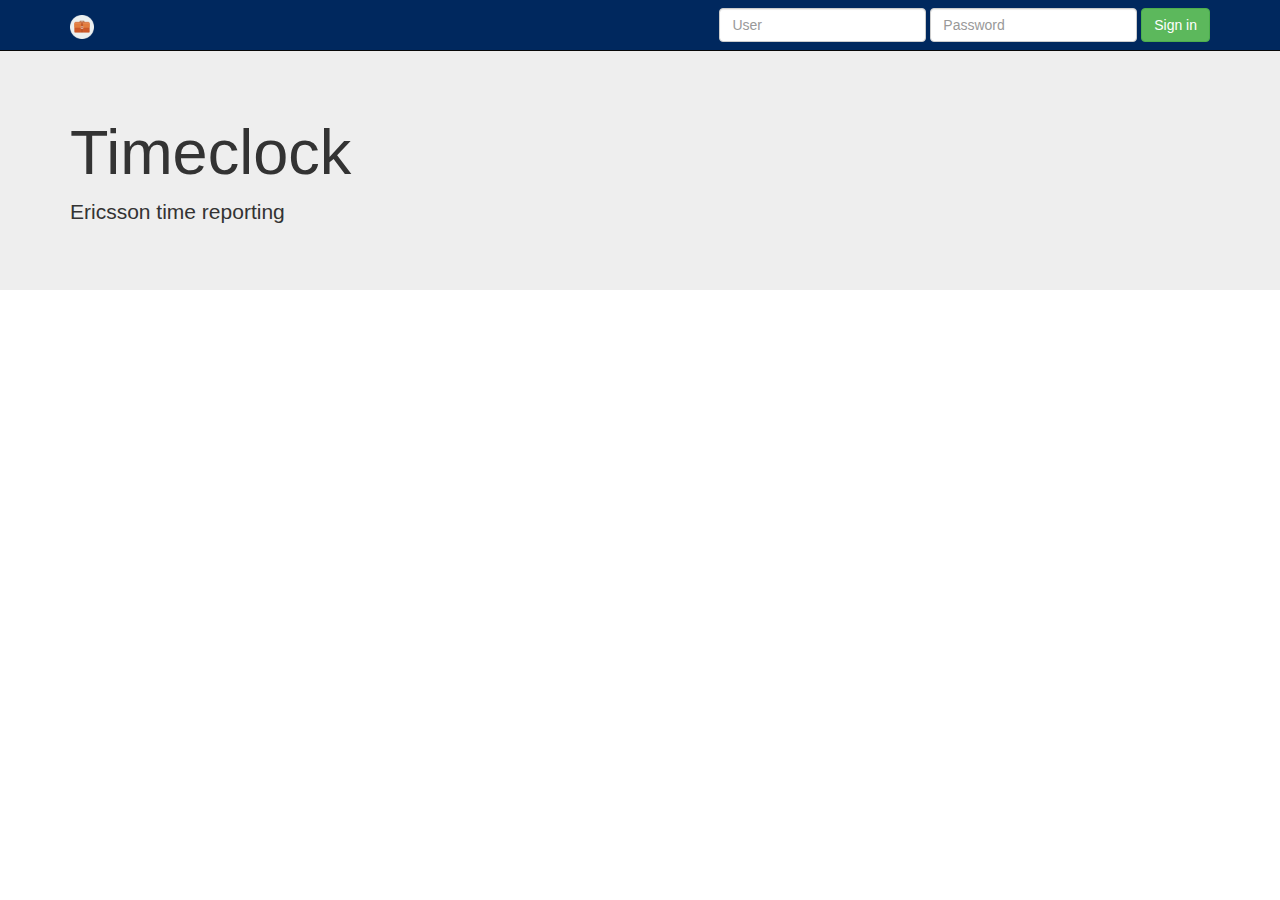
<file: resources/public/login.html>
<!DOCTYPE html>
<html>

<head>
  <meta charset="UTF-8">
  <meta name="viewport" content="width=device-width, initial-scale=1">
  <title>Timeclock</title>
  <link href="css/bootstrap.min.css" rel="stylesheet" type="text/css">
  <link href="css/app.css" rel="stylesheet" type="text/css">
</head>

<body style="padding-top: 50px">
  <nav class="navbar navbar-blue navbar-inverse navbar-fixed-top">
    <div class="container">
      <div class="navbar-header">
        <a href="/login" class="navbar-brand">
          <img src="images/logo.png" height="24px" width="24px"></img>
        </a>
      </div>
      <div class="navbar-collapse collapse">
        <form class="navbar-form navbar-right" method="POST" action="login">
          <div class="form-group">
            <input type="text" class="form-control" name="username" placeholder="User">
          </div>
          <div class="form-group">
            <input type="password" class="form-control" name="password" placeholder="Password">
          </div>
          <button type="submit" class="btn btn-success">Sign in</button>
        </form>
      </div>
    </div>
  </nav>
  <div class="jumbotron">
    <div class="container">
      <h1>Timeclock</h1>
      <p>Ericsson time reporting</p>
    </div>
  </div>
</body>

</html>
</file>
<file: resources/public/css/app.css>
.table-header {
    text-align: center;
}

.view {
    display: block;
}

.edit {
    display: none;
}

td.editing .view {
    display: none;
}

td.editing .edit {
    display: block;
    width: 100px;
}

.center-cell {
    vertical-align: middle !important;
}

.margin-small {
    margin: 6px;
}

.navbar-blue {
    background-color: #00285e;
}
</file>
